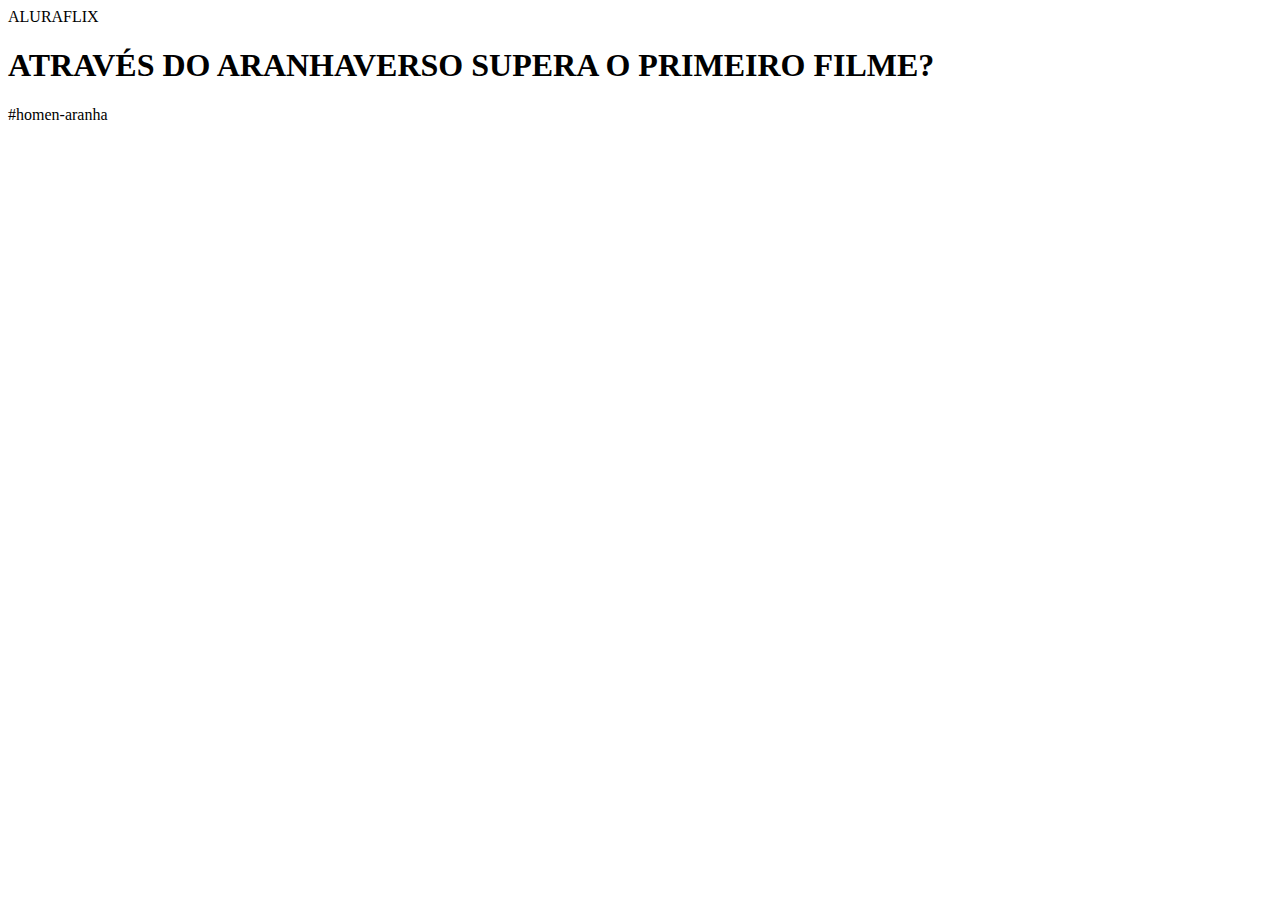
<file: index.html>
<body>

<header>ALURAFLIX</header>


<h1>ATRAVÉS DO ARANHAVERSO SUPERA O PRIMEIRO FILME?</h1> 
<p>#homen-aranha</p>



<iframe width="560" height="315" src="https://www.youtube.com/embed/gt_fAE1Eg2Q?si=jJZOoO9mCXInfttx" title="YouTube video player" frameborder="0" allow="accelerometer; autoplay; clipboard-write; encrypted-media; gyroscope; picture-in-picture; web-share" referrerpolicy="strict-origin-when-cross-origin" allowfullscreen></iframe>



</body>
</file>
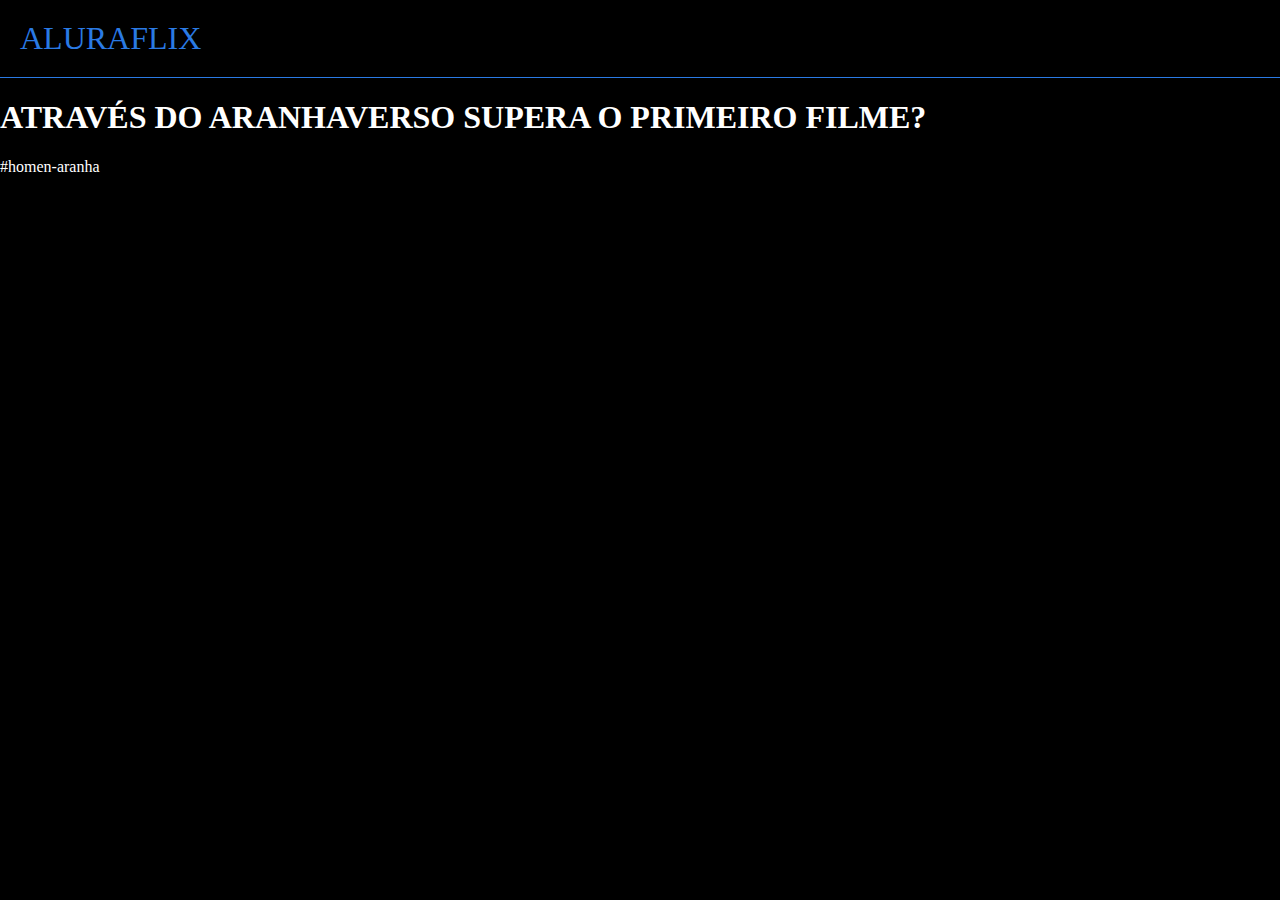
<file: INDEX.HTML>
<html lang="pt-br">

<head>
    <link rel="stylesheet" href="styles.css" />
    <title>Aluraflix</title>
</head>

<BODY>

    <header>ALURAFLIX</header>

    <selection>
        <div class="chamada-texto">
            <h1>ATRAVÉS DO ARANHAVERSO SUPERA O PRIMEIRO FILME?</h1>
            <p>#homen-aranha</p>
        </div>


        <div>
            <iframe width="560" height="315" src="https://www.youtube.com/embed/gt_fAE1Eg2Q?si=jJZOoO9mCXInfttx"
                title="YouTube video player" frameborder="0"
                allow="accelerometer; autoplay; clipboard-write; encrypted-media; gyroscope; picture-in-picture; web-share"
                referrerpolicy="strict-origin-when-cross-origin" allowfullscreen></iframe>
        </div>
    </selection>

</BODY>


</html>
</file>
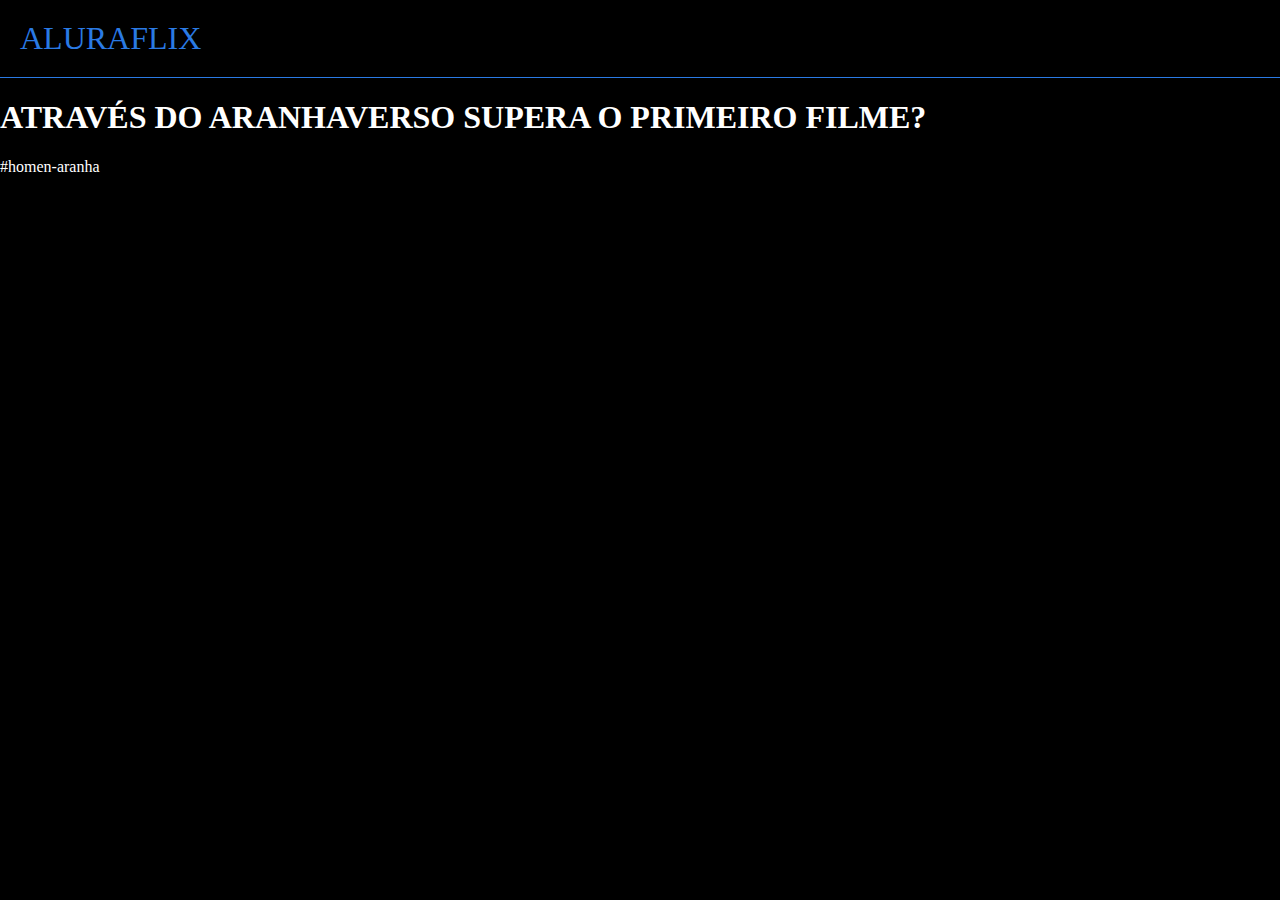
<file: INTEX.HTML>
<html lang="pt-br">

<head>
    <link rel="stylesheet" href="styles.css" />
    <title>Aluraflix</title>
</head>

<BODY>

    <header>ALURAFLIX</header>

    <selection>
        <div>
            <h1>ATRAVÉS DO ARANHAVERSO SUPERA O PRIMEIRO FILME?</h1>
            <p>#homen-aranha</p>
        </div>


        <div>
            <iframe width="560" height="315" src="https://www.youtube.com/embed/gt_fAE1Eg2Q?si=jJZOoO9mCXInfttx"
                title="YouTube video player" frameborder="0"
                allow="accelerometer; autoplay; clipboard-write; encrypted-media; gyroscope; picture-in-picture; web-share"
                referrerpolicy="strict-origin-when-cross-origin" allowfullscreen></iframe>
        </div>
    </selection>

</BODY>


</html>
</file>
<file: styles.css>
body {
    color:white;
    background: black;
    margin: 0px;
}

header {
    border-bottom: solid 1px rgb(42, 122, 228);
    padding: 20px;
    font-size: 32px;
    color: rgb(42, 122, 228);
}

section {
    background: rgb(184,156,213);
    padding-bottom: 80px;
    padding-top: 80px;
    display: flex;
    justify-content: center;
}

.chamada-texo {
    margin-right: 5%;
}
</file>
